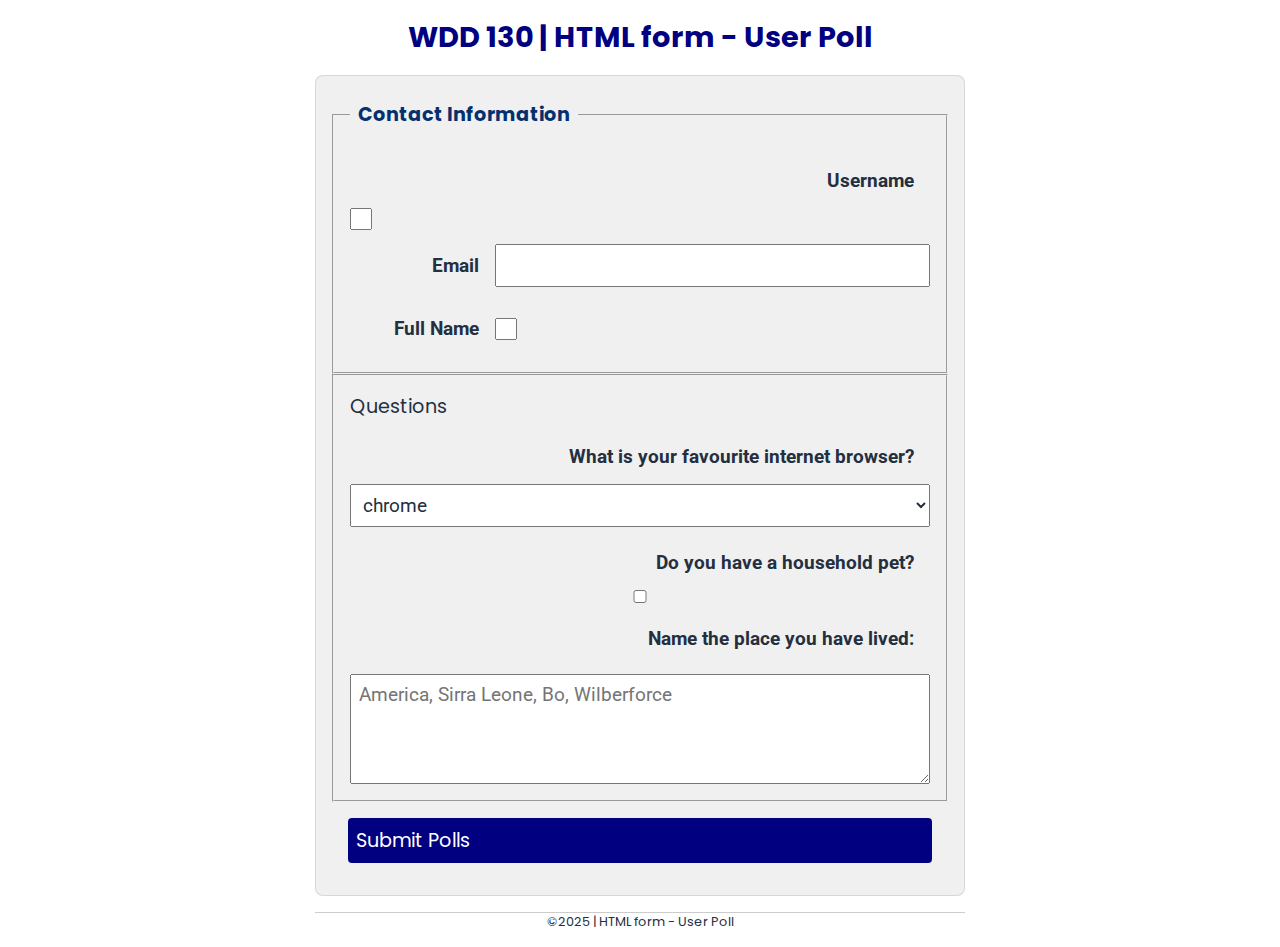
<file: week05/poll-fom.html>
<!DOCTYPE html>
<html lang="en">
<head>
    <meta charset="UTF-8">
    <meta name="viewport" content="width=device-width, initial-scale=1.0">
    <link rel="stylesheet" href="styles/poll-form.css">
    <link rel="preconnect" href="https://fonts.googleapis.com">
    <link rel="preconnect" href="https://fonts.gstatic.com" crossorigin>
    <link href="https://fonts.googleapis.com/css2?family=Poppins:ital,wght@0,100;0,200;0,300;0,400;0,500;0,600;0,700;0,800;0,900;1,100;1,200;1,300;1,400;1,500;1,600;1,700;1,800;1,900&family=Roboto:ital,wght@0,100..900;1,100..900&display=swap" rel="stylesheet">
    <title>WDD 130 | HTML form - User Poll</title>
</head>
<body>
    <header>
        <h1>WDD 130 | HTML form - User Poll</h1>
    </header>

    <main>
        <form>
            <fieldset>
                <legend>Contact Information</legend>

                <div class="form-item">
                    <label for="username">Username</label>
                    <input type="text" id="username" name="username" required>
                </div>
                <div class="form-item column2">
                    <label for="useremail">Email</label>
                    <input type="email" id="useremail" name="useremail" required>
                </div>

                <div class="form-item column2">
                <label for="fullname">Full Name</label>
                <input type="text" id="fullname" name="fullname">
                </div>
             </fieldset>

            <fieldset>
                <lagend>Questions</lagend>
                <div class="form-item column 1">
                <label for="browser">What is your favourite internet browser?</label>
                <select id="browser" name="browser">
                    <option value="chrome">chrome</option>
                    <option value="firefox">firefox</option>
                    <option value="edge">edge</option>
                    <option value="safari">Safari</option>
                    <option value="brave">Brave</option>
                    <option value="other">other</option>
                </select>
                </div>
                <div class="form-item column 1">
                 <label for="pet"> Do you have a household pet?</label>
                <input type="checkbox" id="pet" name="pet">
                </div>
                <label for="feedback">Name the place you have lived:</label>
                <textarea id="feedback" name="feedback" rows="4" placeholder="America, Sirra Leone, Bo, Wilberforce"></textarea>
         </fieldset>
         <botton type="submit">Submit Polls</botton>
        
        </form>


    </main>

    <footer>
        <P>&copy;2025 | HTML form - User Poll </P>
    </footer>
    
</body>
</html>
</file>
<file: week05/styles/poll-form.css>
*{
    margin: 0;
    padding: 0;
    box-sizing: border-box;
}

body {
    font-family: poppins, sans-serif;
    color: #242f40;
    font-size: 1.2rem;
    background: #fff ;
    
}

header {
    margin: 0 auto;
    width: 650px;
    
}

h1 {
    margin: 1rem;
    font-size: 1.5em;
    color: navy;
    text-align: center;
}

form{
    width: 650px;
    margin: 0 auto;
    padding: 1rem;
    background-color: #f0f0f0;
    border-radius: 8px;
    display: grid;
    border: 1px solid rgb(0 0 0 / 0.1);
}

fieldset{
    border: 1px solid rgb(0 0 0 / 0.1)
    margin: 1rem;
    padding: 1rem;
    display: grid;
    grid-gap: 0.5rem;
}


legend{
    padding: 0.5rem;
    color: #053070;
    font-weight: bold;
    font-size: 1.2rem;

}

label, input, select, textarea {
    font-family: Roboto, sans-serif;
    color: #242f40;
}

label {
    font-weight: bold;
    text-align: right;
    padding: 1rem;
}

input, select, textarea {
    padding: 0.5rem;
    font-size: 1.2rem;
}

input[type="text"]{
    width: 22px;
    height: 22px;
    vertical-align: bottom;

}

botton {
    margin: 1rem ;
    padding: 0.5rem;
    background-color:navy;
    color: #fff;
    border: none;
    border-radius: 4px;
    font-size: 1.2rem;

}

button:hover {
    background-color: darkgreen;

}


footer{
    margin: 1rem auto;
    width: 650px;
    text-align: center;
    font-size: 0.8rem;
    color: #242f40;
    border-top: 1px solid #ccc;
}


.form-item {
    display: grid;
    align-items: center;
}

column1 {
    grid-template-columns: 3fr 1fr;
}

.column2 {
    grid-template-columns: 1fr 3fr;
}
</file>
